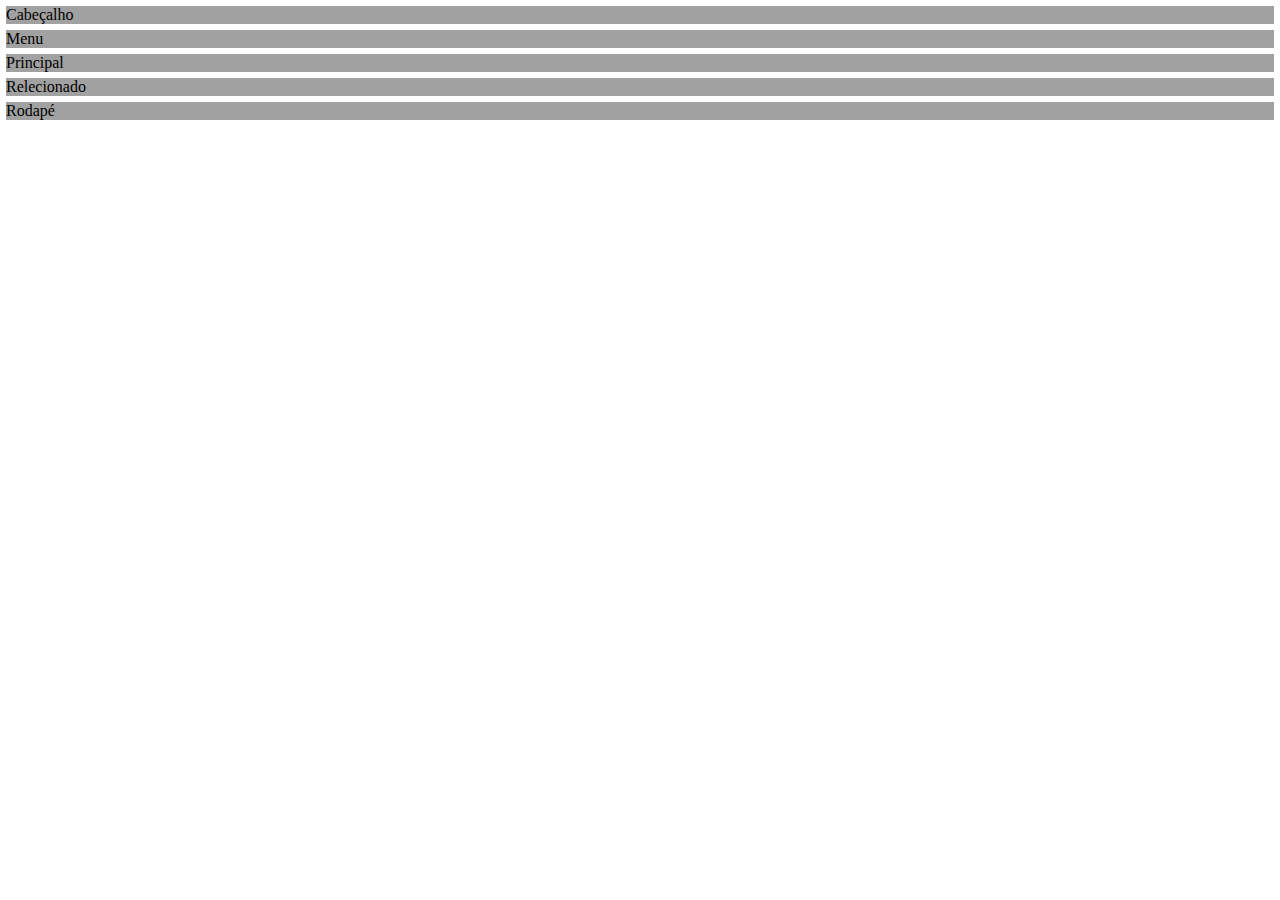
<file: layout_01/layout_01.html>
<!DOCTYPE html>
<html lang="pt-br">
<head>
    <meta charset="UTF-8">
    <meta http-equiv="X-UA-Compatible" content="IE=edge">
    <meta name="viewport" content="width=device-width, initial-scale=1.0">
    <link href="css/styles_layout_01.css" rel="stylesheet" />
    <title>Layout</title>
</head>
<body>
    <header>Cabeçalho</header>
    <nav>Menu</nav>
    <main>Principal</main>
    <aside>Relecionado</aside>
    <footer>Rodapé</footer>
</body>
</html>
</file>
<file: layout_01/css/styles_layout_01.css>
*{
    margin: 0;
    padding: 0;
    box-sizing: border-box;

}
body{
    display: flex;
    flex-wrap: wrap;
    margin: 3px;
    flex: 1 1 100vw;
}
header{
    display: flex;
    margin: 3px;
    flex: 1 1 100vw;
    background-color: #a1a1a1;
}
nav{
    display: flex;
    margin: 3px;
    flex: 1 1 100vw;
    background-color: #a1a1a1;
}
main{
    display: flex;
    margin: 3px;
    flex: 1 1 100vw;
    background-color: #a1a1a1;
}
aside{
    display: flex;
    margin: 3px;
    flex: 1 1 100vw;
    background-color: #a1a1a1;
}
footer{
    display: flex;
    margin: 3px;
    flex: 1 1 100vw;
    background-color: #a1a1a1;
}
</file>
